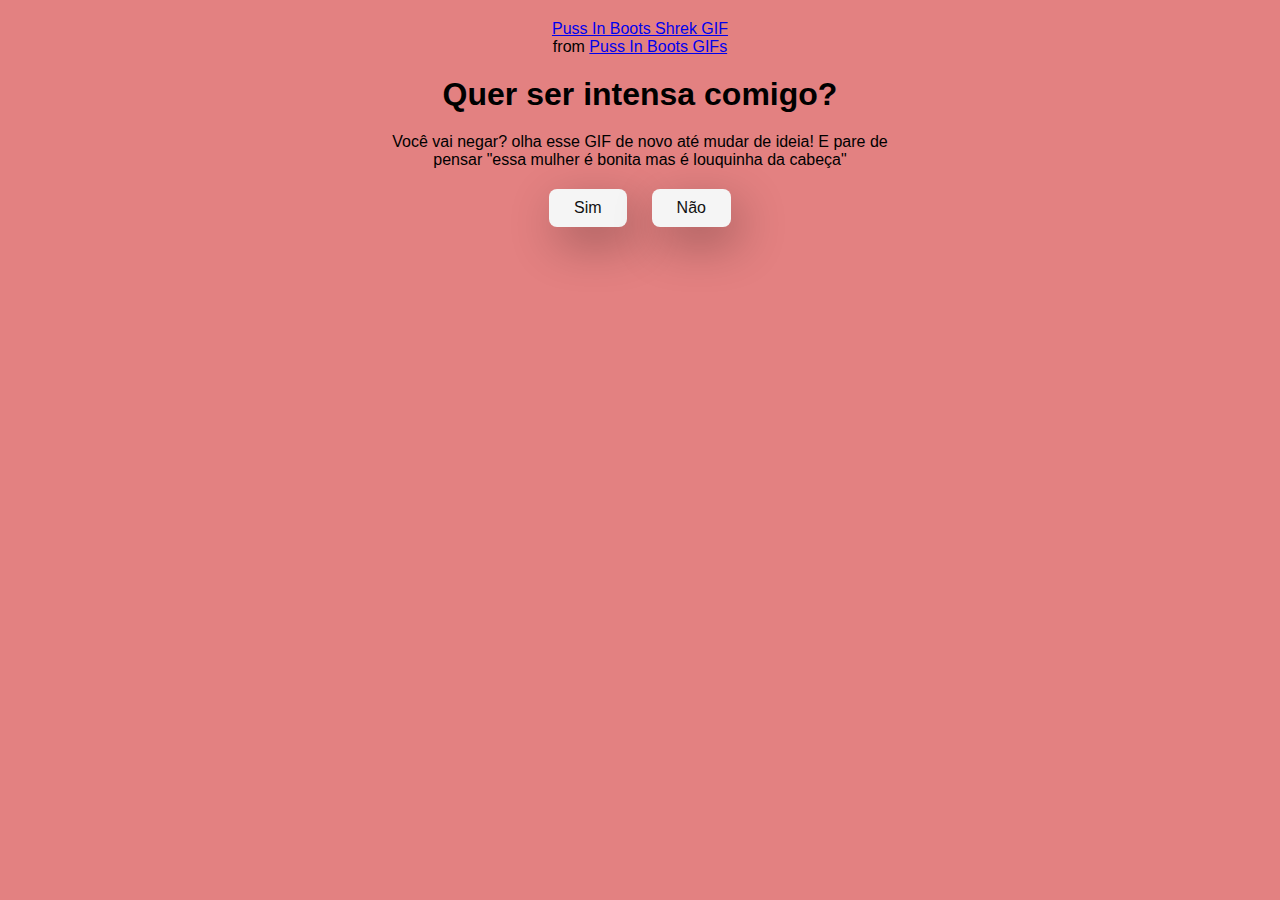
<file: index.html>
<!DOCTYPE html>
<html lang="pt-br">
<head>
    <meta charset="UTF-8">
    <meta name="viewport" content="width=device-width, initial-scale=1.0">
    <title>for Ella</title>
    <link rel="stylesheet" href="style.css">
</head>

<body>

    <div class="container">
        <div class="tenor-gif-embed" data-postid="10940406689846749400" data-share-method="host" 
        data-aspect-ratio="1.25146" data-width="100%"><a href="https://tenor.com/view/puss-in-boots-shrek-please-beg-pretty-please-gif-10940406689846749400">Puss In Boots Shrek GIF</a>
        from <a href="https://tenor.com/search/puss+in+boots-gifs">Puss In Boots GIFs</a></div> 
        <script type="text/javascript" async src="https://tenor.com/embed.js"></script>
        <h1>Quer ser intensa comigo?</h1>
        <p>Você vai negar? olha esse GIF de novo até mudar de ideia!
        E pare de pensar "essa mulher é bonita mas é louquinha da cabeça"
        </p>

        <div class="btn">
            <a href="yes.html">Sim</a>
            <a href="no1.html">Não</a>
        </div>
    </div>

</body>

</html>
</file>
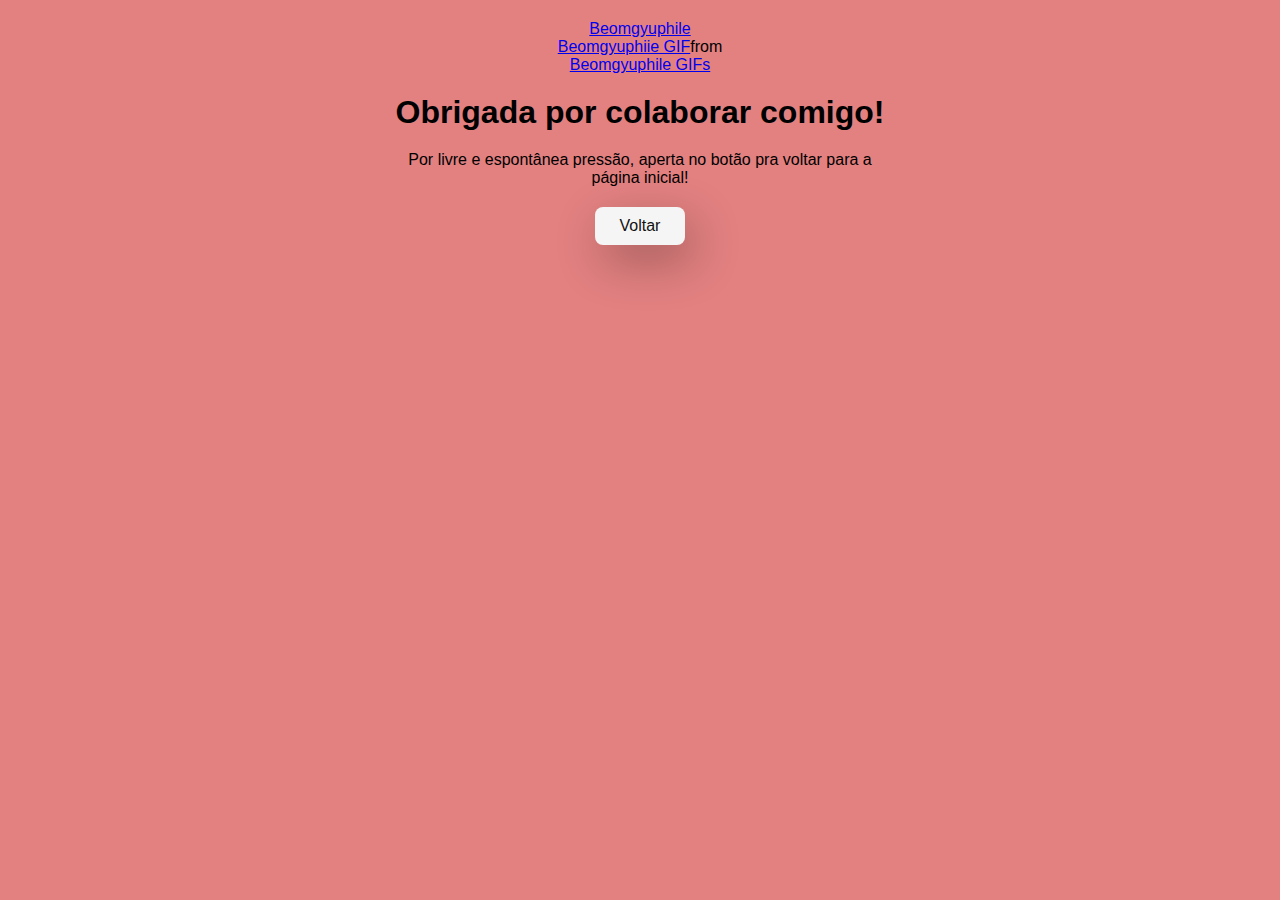
<file: n2.html>
<!DOCTYPE html>
<html lang="pt-br">
<head>
    <meta charset="UTF-8">
    <meta name="viewport" content="width=device-width, initial-scale=1.0">
    <title>for Ella</title>
    <link rel="stylesheet" href="style.css">
</head>

<body>

    <div class="container">
        <div class="tenor-gif-embed" data-postid="21737094" 
        data-share-method="host" data-aspect-ratio="0.98125" 
        data-width="100%"><a href="https://tenor.com/view/beomgyuphile-beomgyuphiie-naruto-dancing-twerk-gif-21737094">Beomgyuphile Beomgyuphiie GIF</a>from <a href="https://tenor.com/search/beomgyuphile-gifs">Beomgyuphile GIFs</a></div> 
        <script type="text/javascript" async src="https://tenor.com/embed.js"></script>
        <h1>Obrigada por colaborar comigo!</h1>
        <p>Por livre e espontânea pressão, aperta no botão pra voltar para a página inicial!</p>

        <div class="btn">
            <a href="index.html">Voltar</a>
        </div>
    </div>

</body>

</html>
</file>
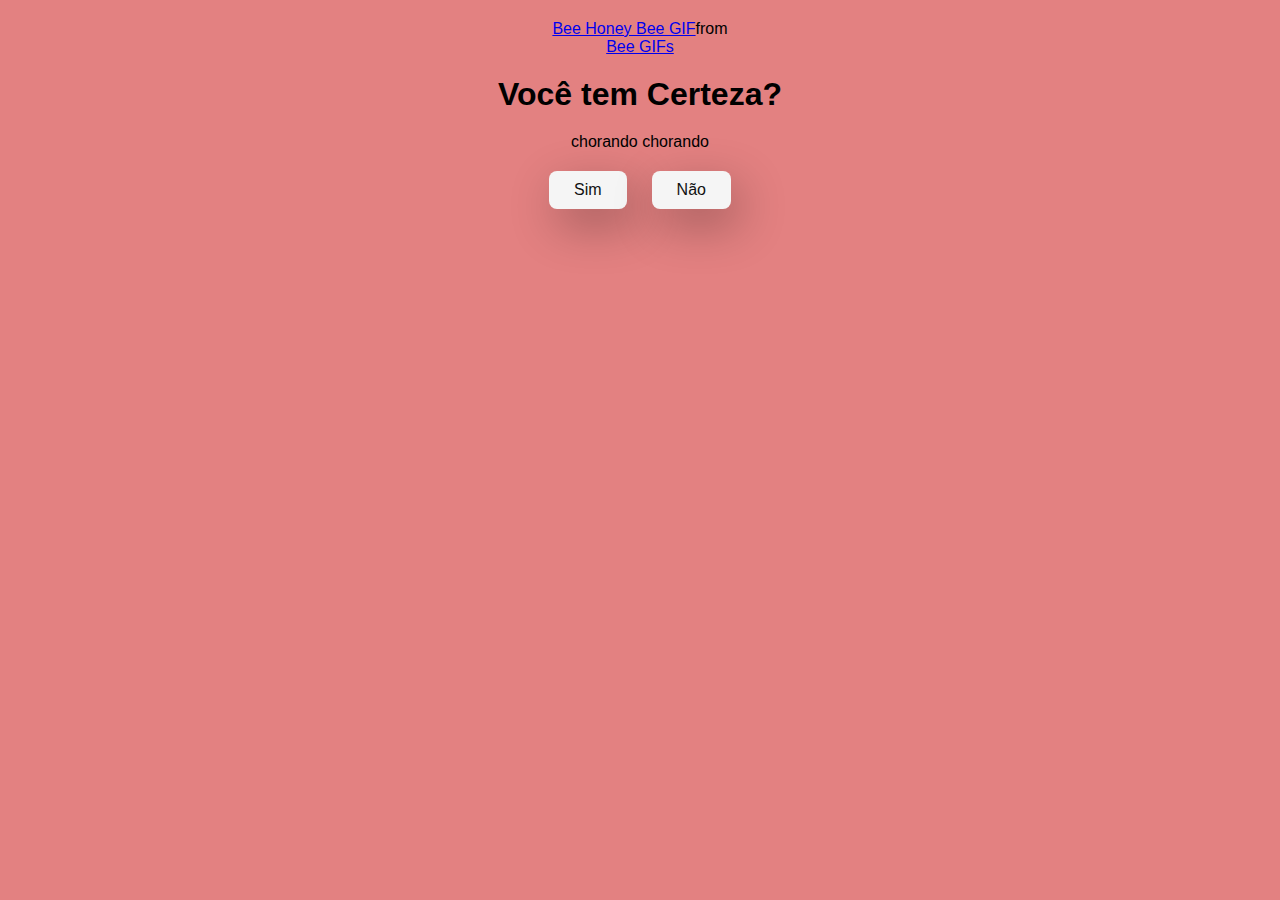
<file: no1.html>
<!DOCTYPE html>
<html lang="pt-br">
<head>
    <meta charset="UTF-8">
    <meta name="viewport" content="width=device-width, initial-scale=1.0">
    <title>for Ella</title>
    <link rel="stylesheet" href="style.css">
</head>

<body>

    <div class="container">
        <div class="tenor-gif-embed" data-postid="648090940468114108" 
        data-share-method="host" data-aspect-ratio="1.03774" 
        data-width="100%"><a href="https://tenor.com/view/bee-honey-bee-gif-648090940468114108">Bee Honey Bee GIF</a>from
        <a href="https://tenor.com/search/bee-gifs">Bee GIFs</a></div> 
        <script type="text/javascript" async src="https://tenor.com/embed.js"></script>
        <h1>Você tem Certeza?</h1>
        <p>chorando chorando</p>

        <div class="btn">
            <a href="#" id="move-random">Sim</a>
            <a href="n2.html">Não</a>
        </div>
    </div>

    <script src="./script.js"></script>
</body>

</html>
</file>
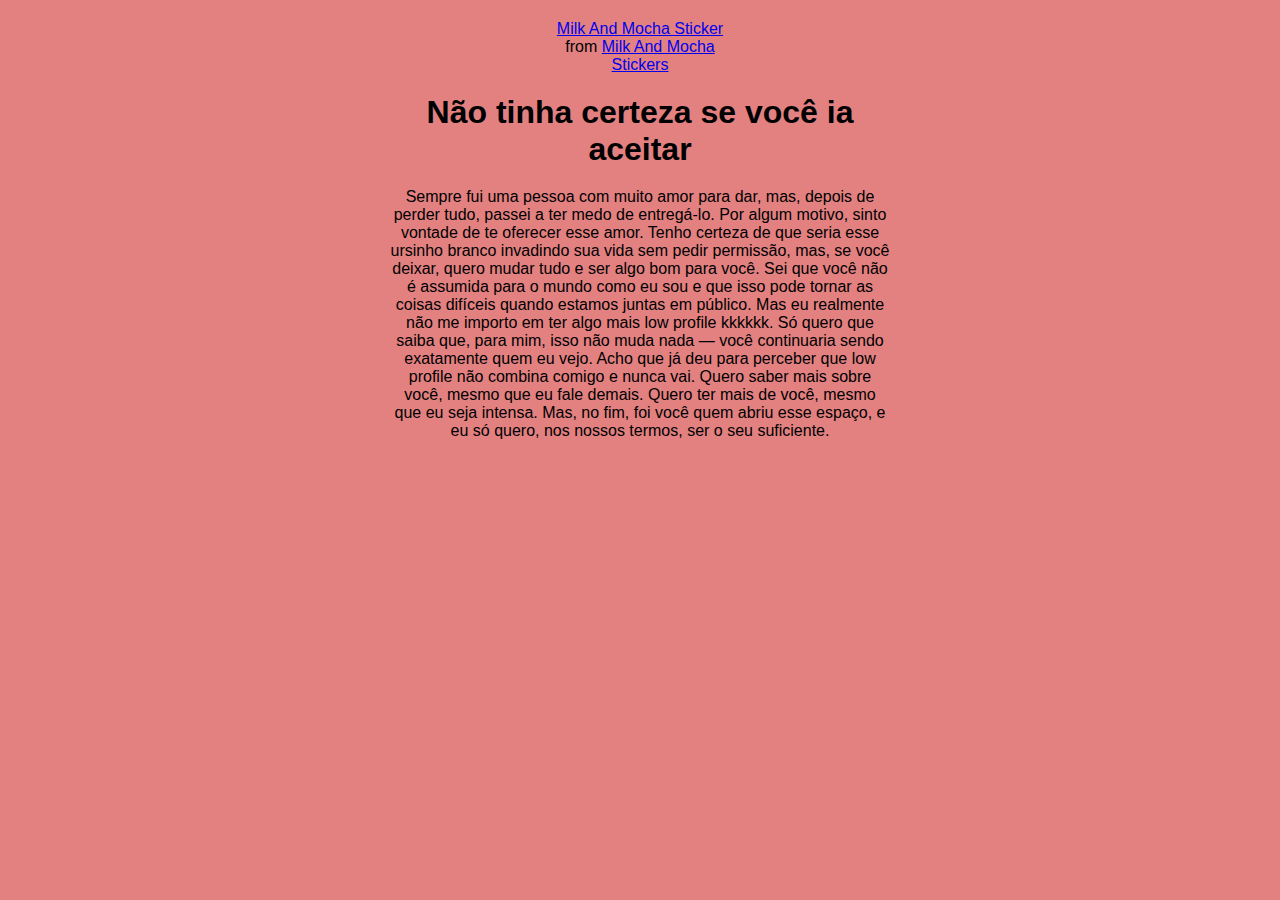
<file: yes.html>
<!DOCTYPE html>
<html lang="pt-br">
<head>
    <meta charset="UTF-8">
    <meta name="viewport" content="width=device-width, initial-scale=1.0">
    <title>for Ella</title>
    <link rel="stylesheet" href="style.css">
</head>

<body>
    <div class="container">
        <div class="tenor-gif-embed" 
        data-postid="4998373107408666290" 
        data-share-method="host" data-aspect-ratio="1.31206" 
        data-width="100%">
        <a href="https://tenor.com/view/milk-and-mocha-gif-4998373107408666290">Milk And Mocha Sticker</a>
        from <a href="https://tenor.com/search/milk+and+mocha-stickers">Milk And Mocha Stickers</a>
    </div> <script type="text/javascript" async src="https://tenor.com/embed.js"></script>
        <h1>Não tinha certeza se você ia aceitar</h1>
        <p>Sempre fui uma pessoa com muito amor para dar, mas, depois de perder tudo, passei a ter medo de entregá-lo. Por algum motivo, 
            sinto vontade de te oferecer esse amor.
            Tenho certeza de que seria esse ursinho branco 
            invadindo sua vida sem pedir permissão, mas, se você deixar, 
            quero mudar tudo e ser algo bom para você.
            
            Sei que você não é assumida para o mundo como eu sou e que isso
            pode tornar as coisas difíceis quando estamos juntas em público. 
            Mas eu realmente não me importo em ter algo mais low profile kkkkkk. 
            Só quero que saiba que, para mim, isso não muda nada — você continuaria sendo exatamente quem eu vejo.
            Acho que já deu para perceber que low profile não combina comigo e nunca vai. 
            
            Quero saber mais sobre você, mesmo que eu fale demais. 
            Quero ter mais de você, mesmo que eu seja intensa. 
            Mas, no fim, foi você quem abriu esse espaço, 
            e eu só quero, nos nossos termos, ser o seu suficiente.
        </p>
    </div>

    
</body>

</html>
</file>
<file: style.css>
*{
    margin: 0;
    padding: 0;
    box-sizing: border-box;
    font-family: sans-serif;    
}

body{
    width: 100%;
    min-width: 100vh;
    display: flex;
    justify-content: center;
    align-items: center;
    background-color: #e38181;
}

.container{
    display: flex;
    flex-direction: column;
    text-align: center;
    align-items: center;
    gap: 20px;
    max-width: 500px;
    margin: 20px;
}

.container .tenor-gif-embed {
    max-width: 200px;
}

.container .btn {
    display: flex;
    gap: 25px;
}

.btn a {
    text-decoration: none;
    color: #111;
    background: whitesmoke;
    padding: 10px 25px;
    border-radius: 8px;
    box-shadow: 0.5rem 1rem 3rem hsl(0,0%, 0%,0.3);
}
</file>
